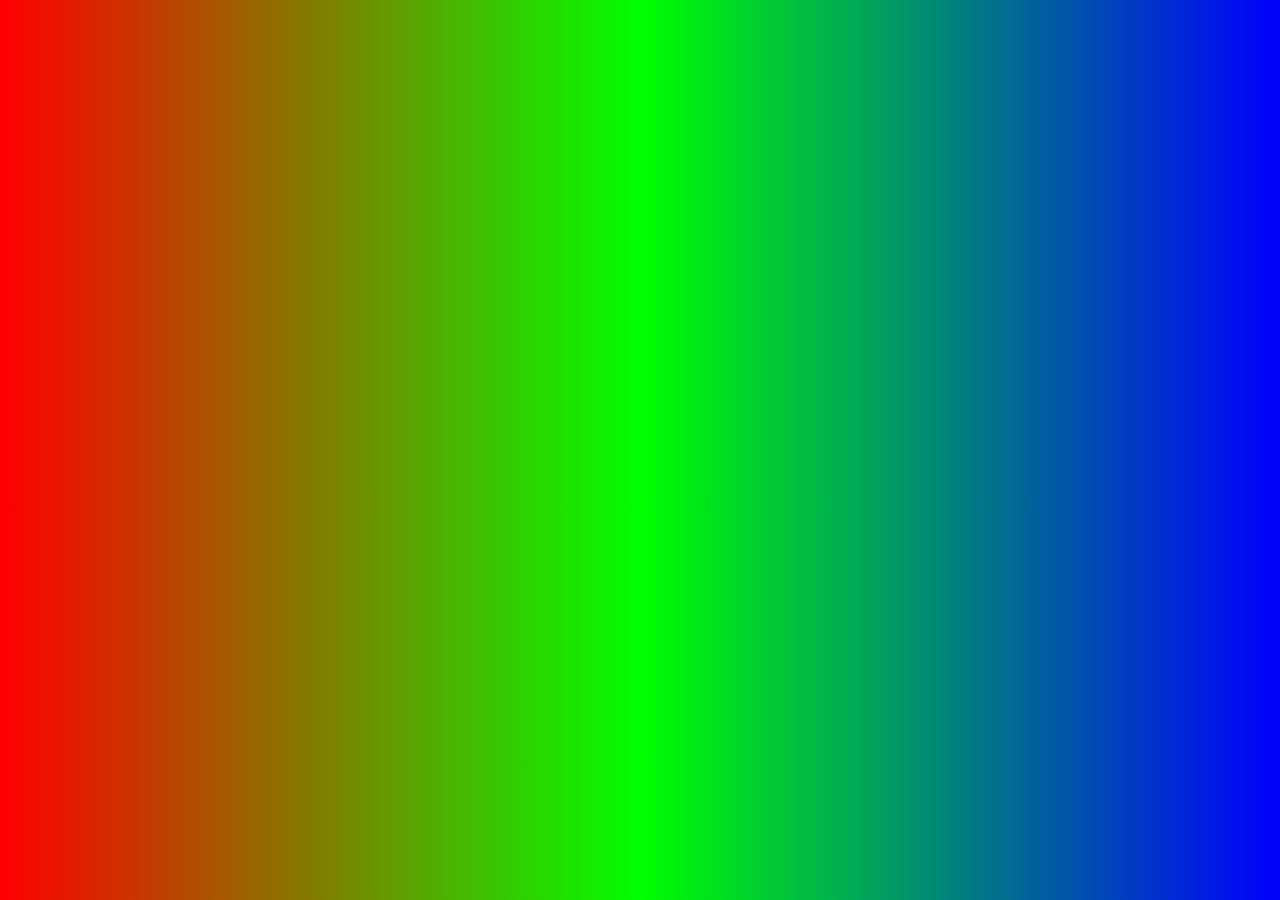
<file: wavwav/part_travel/red1ithink.travel.france.github.io/France/france_index.html>
<!DOCTYPE html>
<html>
<head>
  <style>
    body {
      background-color: #000;
      overflow: hidden;
    }
    
    .animation {
      position: absolute;
      top: 0;
      left: 0;
      width: 100%;
      height: 100%;
      background-image: linear-gradient(90deg, #f00, #0f0, #00f);
      animation: animate 10s linear infinite;
    }
    
    @keyframes animate {
      0% {
        background-position: 0 0;
      }
      100% {
        background-position: 100% 0;
      }
    }
  </style>
</head>
<body>
  <div class="animation"></div>
</body>
</html>
</file>
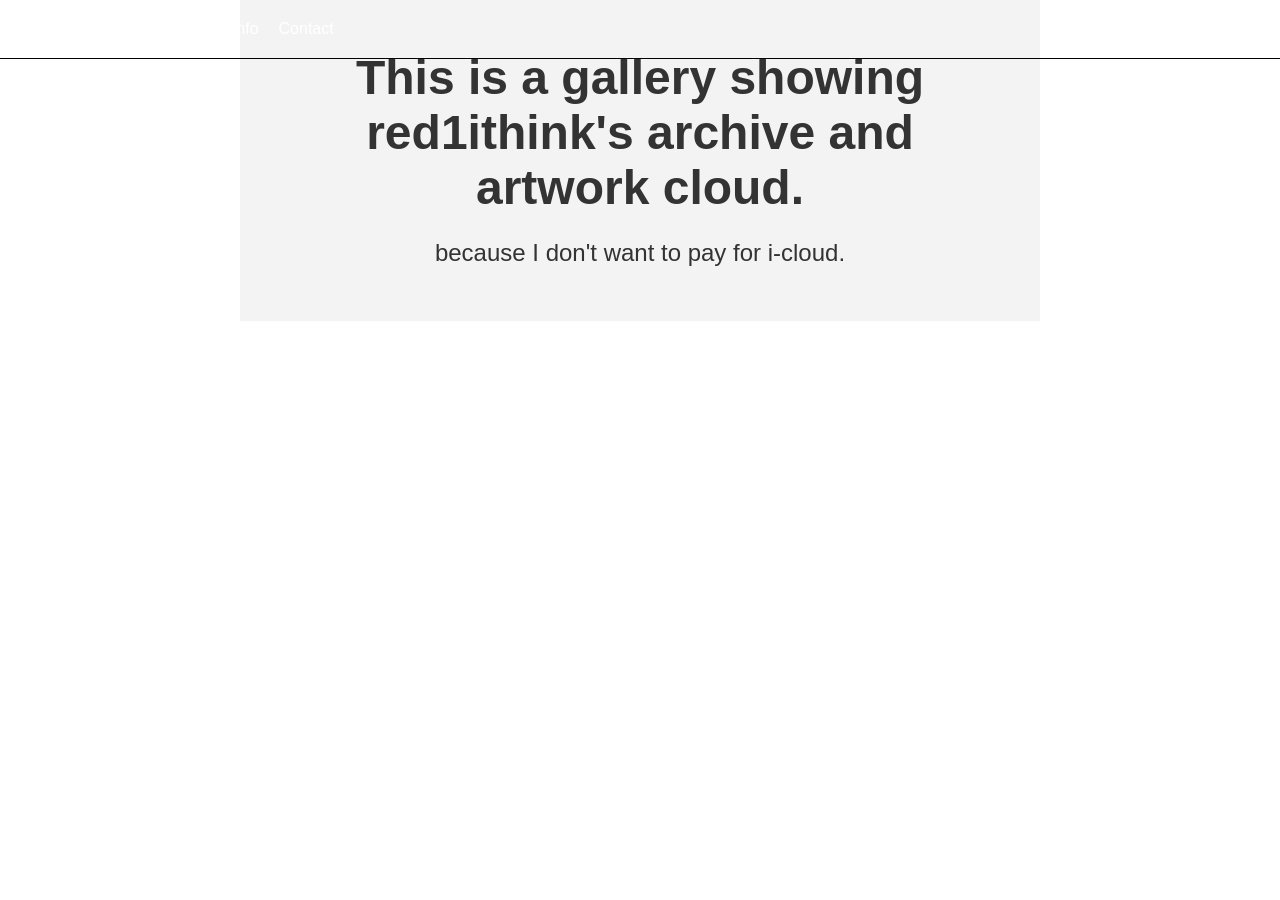
<file: wavwav/part_travel/red1ithink.travel.home.github.io/Intro/Top/about_index.html>
<!DOCTYPE html>
<html>
<head>
	<title>red1ithink Gallery - About</title>
	<meta charset="utf-8">
	<meta name="viewport" content="width=device-width, initial-scale=1">
	<link rel="stylesheet" type="text/css" href="../../../../intro_styles.css">
	<link rel="stylesheet" type="text/css" href="about.css">

</head>
<body>
  <header>
    <nav>
      <ul>
        <li>
          <a href="../../../../index.html">Home</a>
        </li>
        <li>
          <a href="../Top/about_index.html">About</a>
        </li>
        <li>
          <a href="../Top/info_index.html">Developer Info</a>
        </li>
        <li>
          <a href="../Top/contact_index.html">Contact</a>
        </li>
      </ul>
    </nav>
  </header>

	<main>
		<h1>This is a gallery showing red1ithink's archive and artwork cloud.</h1>
		<p>because I don't want to pay for i-cloud.</p>
	</main>


</body>
</html>
</file>
<file: wavwav/intro_styles.css>
* {
  box-sizing: border-box;
  margin: 0;
  padding: 0;
}

body {
  font-family: Arial, sans-serif;
}

header {
  position: fixed;
  top: 0px;
  left: 0px;
  width: 100%;
  background-color: #00ff0000;
  color: black;
  padding: 20px;
  display: flex;
  align-items: center;
  border-bottom: 1px solid black;
  z-index: 10;
}

#background {
  position: absolute;
  left: 0;
  top: 0;
  width: 100%;
  height: auto;
  background-image: url('/img/WEB1.png');
  background-size: cover;
  background-repeat: no-repeat;
  background-position: center;
  z-index: -1;
  height: 100%;
}
/*#WAVING_CITY {
  position: absolute;
  left: 8.5%;
  top: 32%;
  font-family: 'Abril Fatface', serif;
  font-size: 100px;
  color: rgba(255, 255, 255, 1);
  line-height: 105%;
}*/
.logo-container {
  display: flex;
  justify-content: center;
  align-items: center;
}
#WAVING_CITY {
  position: absolute;
  left: 50%;
  top: 50%;
  transform: translate(-50%, -50%);
}


nav ul li a img {
  width: 50px;
}

nav ul {
  display: flex;
  list-style: none;
}

nav ul li {
  margin: 0 10px;
}

nav ul li a {
  color: #fff;
  text-decoration: none;
  font-size: 16px;
}

main {
  background-color: rgba(243,243,243);
  position: relative;
  display: flex;
  flex-wrap: wrap;
  justify-content: center;
  align-items: center;
  margin-top: 780px;
  padding-top: 50px;
}

.gallery-wrap {
  background-color: rgba(243,243,243 ,1);
  max-width: 1200px;
  width: 100%;
  display: flex;
  flex-wrap: wrap;
  justify-content: center;
  padding: 20px;
  width: 100%;
  height: 480px;
  background: url("/img/museumback.webp");
  background-size: cover;
  background-repeat: no-repeat;
  background-position: center;
  z-index: 0;
}

.gallery-item {
  width: 300px;
  margin: 20px;
  text-align: center;
  box-shadow: 0 0 10px rgba(243, 243, 243, 1);
  transition: all 0.3s ease;
  height: 400px;
}

.gallery-item:hover {
  box-shadow: 0 0 20px rgba(0, 0, 0, 0.4);
}

.gallery-item img {
  width: 100%;
  height: 400px;
  object-fit: cover;
  background-color: rgba(243, 243, 243, 0.6);
}

.title {
  justify-content: center;
  padding: 10px;
  display: flex;
}

.title {
  font-size: 24px;
  margin-bottom: 5px;
}
.caption {
  font-size: 18px;
  margin: 10px;
  font-weight: lighter;
}
.more {
  background-color: #222;
  color: #fff;
  border: none;
  padding: 10px;
  text-decoration: none;
  transition: all 0.3s ease;
}

.more:hover {
  background-color: #fff;
  color: #222;
  cursor: pointer;
}

.slider {
  width: 100%;
  height: 100%;
  overflow: hidden;
  position: relative;
}

.slider img {
  width: 100%;
  height: 100%;
  position: absolute;
  top: 0;
  left: 0;
}

.slider img:first-child {
  z-index: 1;
}

.prev, .next {
  position: absolute;
  top: 25%;
  transform: translateY(-50%);
  padding: 10px;
  background-color: rgba(0, 0, 0, 0.5);
  color: white;
  cursor: pointer;
  border: none;
  outline: none;
}

.prev {
  left: 10px;
}

.next {
  right: 10px;
}


.slider-box .pagination{

  background: transparent;
  position: absolute;
  bottom: 0;
  z-index: 500;

  display: flex;
  gap: 5px;
  height: 15px;

}
.pagination {
  display: flex;
  justify-content: center;
  align-items: center;
  margin-top: 20px;
}

.pagination-item {
  margin: 0 5px;
  padding: 5px 10px;
  border: 1px solid #ddd;
  border-radius: 5px;
  cursor: pointer;
  transition: all 0.3s ease;
}

.pagination-item:hover {
  background-color: #ddd;
}

.pagination-item.active {
  background-color: #000;
  color: #fff;
}


.logo-container{
  animation: fade-in 2s ease;
}

@keyframes fade-in {
  from {
    opacity: 0;
  }
  to {
    opacity: 1;
  }
}
</file>
<file: wavwav/part_travel/red1ithink.travel.home.github.io/Intro/Top/about.css>
main {
    max-width: 800px;
    margin: 0 auto;
    padding: 50px;
    text-align: center;
    font-family: 'Open Sans', sans-serif;
    color: #333;
  }
  
  h1 {
    font-size: 48px;
    font-weight: bold;
    margin-bottom: 20px;
  }
  
  p {
    font-size: 24px;
    line-height: 1.5;
  }
  
  /* Button Styles 
  .btn {
    display: inline-block;
    padding: 12px 30px;
    background-color: #2f2f2f;
    color: #fff;
    font-size: 20px;
    text-transform: uppercase;
    border-radius: 50px;
    transition: background-color 0.2s ease-in-out;
  }
  
  .btn:hover {
    background-color: #fff;
    color: #2f2f2f;
    cursor: pointer;
  }*/
</file>
